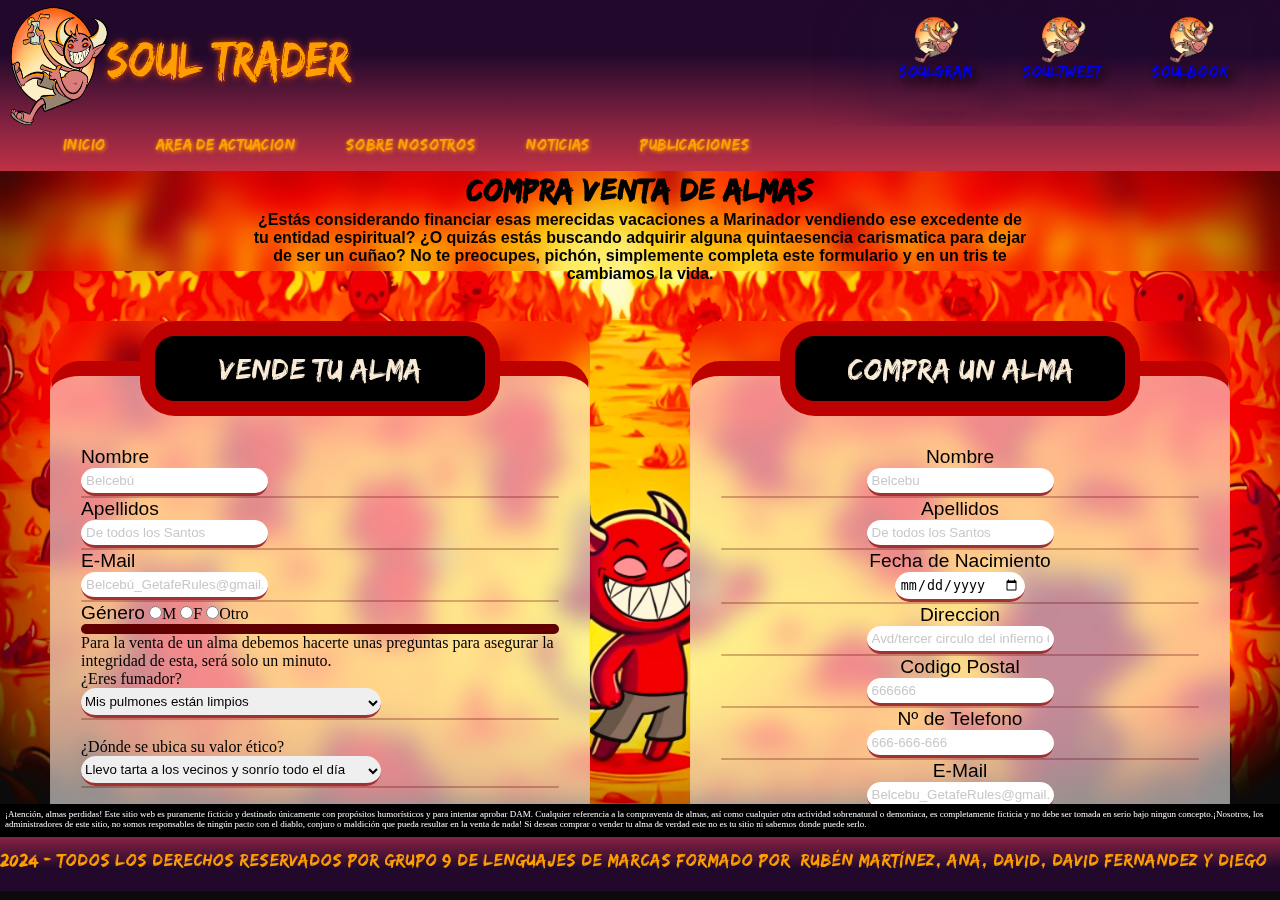
<file: contacto.html>
<!DOCTYPE html>
<html lang="en">

<head>
    <meta charset="UTF-8">
    <meta name="viewport" content="width=device-width, initial-scale=1.0">
    <link rel="stylesheet" href="style.css">
    <link rel="shortcut icon" href="img/favicon.png" type="image/x-icon">
    <title>Contacto</title>
</head>

<body class="body-contacto">
    <div id="contenedor">
        <header id="header_padre">
            <img class="logo" src="img/Logo.png">
            <ul>
                <li id="logo1"><a href="#"><img class="ico-enlace" class="logo" src="img/favicon.png">
                        <p>SoulGram</p>
                    </a></li>
                <li id="logo2"><a href="#"><img class="ico-enlace" class="logo" src="img/favicon.png">
                        <p>SoulTweet</p>
                    </a></li>
                <li id="logo3"><a href="#"><img class="ico-enlace" class="logo" src="img/favicon.png">
                        <p>SoulBook</p>
                    </a></li>
            </ul>
        </header>
        <nav>
            <ul class="nav">
                <li id="inicio"><a href="index.html">Inicio</a></li>
                <li id="areaactuacion"><a href="AreasDeActuacion.html">Area de actuacion</a></li>
                <li id="sobrenosotros"><a href="#">Sobre Nosotros</a>
                    <ul>
                        <li><a href="Quienes somos.html">Quienes somos</a></li>
                        <li><a href="contacto.html">Contacto</a></li>
                        <li><a href="localizacion.html">Localizacion</a></li>
                    </ul>
                </li>
                <li id="noticias"><a href="noticias.html">Noticias</a></li>
                <li id="publicaciones"><a href="#">Publicaciones</a></li>
            </ul>
        </nav>
        <div id="espacio"></div>
        <div class="contenido-contacto">
            <div class="contenido-header">
                <header class="header-contacto">
                    <h1>Compra Venta de almas</h1>
                    <p> <b>¿Estás considerando financiar esas merecidas vacaciones a Marinador
                        vendiendo ese excedente de tu entidad espiritual?
                        ¿O quizás estás buscando adquirir alguna quintaesencia carismatica
                        para dejar de ser un cuñao? No te preocupes, pichón, simplemente 
                        completa este formulario y en un tris te cambiamos la vida.</b>
                    </p>
                </header>
            </div>
            <div class="contenido-section-aside">
                <section class="section-contacto" id="sectioncontacto">
                    <form form action="#" method="post">
                        <fieldset>
                            <legend>Vende Tu Alma</legend>
                            <label>Nombre</label>
                            <br><input name="nombre" type="text" placeholder="Belcebú">
                            <hr class="hr-pequeño">
                            <label>Apellidos</label>
                            <br><input name="apellidos" type="text" placeholder="De todos los Santos">
                            <hr class="hr-pequeño">
                            <label>E-Mail</label>
                            <br><input name="E-Mail" type="email" placeholder="Belcebú_GetafeRules@gmail.com">
                            <hr class="hr-pequeño">
                            <label>Género</label>
                            <input name="Género" type="radio" value="1">M
                            <input name="Género" type="radio" value="2">F
                            <input name="Género" type="radio" value="3">Otro
                            <hr>
                            <p>Para la venta de un alma debemos hacerte unas preguntas para asegurar la integridad de esta, será solo un minuto.</p>
                            ¿Eres fumador?
                            <select>
                                <option value="1">Mis pulmones están limpios</option>
                                <option value="2">Solo cuando no están los niños</option>
                                <option value="3">Fumador social</option>
                                <option value="4">Como un camionero</option>
                            </select>
                            <hr class="hr-pequeño">
                            <br>¿Dónde se ubica su valor ético?
                            <select>
                                <option value="1">Llevo tarta a los vecinos y sonrío todo el día</option>
                                <option value="2">Doy moneditas a la gente del metro y eso</option>
                                <option value="3">Hago pupa a perritos bonitos</option>
                                <option value="4">Me gusta la pizza con piña</option>
                            </select>
                            <hr class="hr-pequeño">
                            <br>¿Cuál es su nivel de actividad media?
                            <select>
                                <option value="1">Estoy empadronad@ en el gym</option>
                                <option value="2">Bajo a por el pan y eso que está a 5 minutos</option>
                                <option value="3">Me doy un paseo hasta el estanco</option>
                                <option value="4">Tengo moho en los sobacos</option>
                            </select>
                            <hr class="hr-pequeño">
                            <br>¿Qué nivel social posee?
                            <select>
                                <option value="1">Podría ser el próximo presidente de los EEUU</option>
                                <option value="2">Tengo amigos... creo</option>
                                <option value="3">Me junto los sábados con dos amigos a tirar dados sobre un tapete que cuido más que a mis WarHammer</option>
                                <option value="4">Una vez le dije hola al cartero</option>
                            </select>
                            <hr class="hr-pequeño">
                            <br>¿Cómo va su suerte en la vida?
                            <select>
                                <option value="1">Una vez me tocó el euromillón</option>
                                <option value="2">Gané una vez en el bingo de mi pueblo</option>
                                <option value="3">Paso desapercibido</option>
                                <option value="4">Soy esa persona a la que se le caen los pantalones justo cuando estaba pasando Madrid directo por ahí haciendo un reportaje de yonkis en las calles y no solo me entrevistan, sino que después me convierto en meme viral que se comparte como sticker en los grupos de WhatsApp.</option>
                            </select>
                            <hr class="hr-pequeño">
                            <br>¿A cuántas revoluciones funciona su cerebro?
                            <select>
                                <option value="1">Soy al que llaman para arreglar el PC</option>
                                <option value="2">Sé datos aleatorios que escucho en TikTok</option>
                                <option value="3">Miro movidas del Horóscopo y todo eso</option>
                                <option value="4">Si me despisto me cago encima</option>
                            </select>
                            <hr class="hr-pequeño">
                            <br>¿A qué has llegado en la vida?
                            <select>
                                <option value="1">Éxito sin precedentes y logros personales</option>
                                <option value="2">Le puedo dejar a mis hijos un piso pagado para los 3</option>
                                <option value="3">Ayer hice un collar de macarrones usando más de dos colores</option>
                                <option value="4">¿Por qué crees que estoy rellenando este formulario de mierda?</option>
                            </select>
                            <hr class="hr-pequeño">
                            <br>En caso de crisis eres la persona que...
                            <select>
                                <option value="1">Tomo liderazgo y organizo a mis compañeros</option>
                                <option value="2">Procuro obedecer órdenes y estar atento a oportunidades</option>
                                <option value="3">Tengo miedo, me hago bola y retraso al grupo</option>
                                <option value="4">¡¡BANG BANG BANG!! No puedo confiar en nadie...</option>
                            </select>
                            <hr class="hr-pequeño">
                            <br>¿Nivel de educación?
                            <select>
                                <option value="1">Siempre doy las gracias y digo por favor</option>
                                <option value="2">Devuelvo el saludo aunque no conozca a la persona</option>
                                <option value="3">Me tiro pedos en el metro</option>
                                <option value="4">Grito y golpeo como un macaco porque no sé dialogar como una persona civilizada</option>
                            </select>
                            <hr class="hr-pequeño">
                            <br>Cuéntanos cositas que creas que puedan dar valor a tu alma:
                            <textarea name="tuvida"></textarea>
                            <hr>
                            <br><a href="#">Términos y Condiciones</a>
                            <br><input type="checkbox" name="aceptar-terminos-y-condiciones" >
                            Acepto los términos y condiciones de la Compraventa de Almas.
                            <br><input type="checkbox" name="aceptar-terminos-y-condiciones" >
                            Quiero recibir noticias sobre nuevas almas.
                            <hr>
                            <button type="submit"><img src="img/aceptar.png"></button>
                        </fieldset>
                    </form>
                </section>
                <!--ASIDE--------------------------------------------------------->
                <aside class="aside-contacto" id="asidecontacto">
                    
                    <form action="#" method="post">
                        <fieldset>
                            <legend>Compra un Alma</legend>
                            <label>Nombre</label>
                            <br><input name="nombre" type="text" placeholder="Belcebu">
                            <hr class="hr-pequeño">
                            <label>Apellidos</label>
                            <br><input name="apellidos" type="text" placeholder="De todos los Santos">
                            <hr class="hr-pequeño">
                            <label>Fecha de Nacimiento</label>
                            <br><input name="Fecha de Nacimiento" type="date" placeholder="">
                            <hr class="hr-pequeño">
                            <label>Direccion</label>
                            <br><input name="Direccion" type="text" placeholder="Avd/tercer circulo del infierno 6, piso 4ºK">
                            <hr class="hr-pequeño">
                            <label>Codigo Postal</label>
                            <br><input name="Postal" type="text" placeholder="666666">
                            <hr class="hr-pequeño">
                            <label>Nº de Telefono</label>
                            <br><input name="Telefono" type="number" placeholder="666-666-666">
                            <hr class="hr-pequeño">
                            <label>E-Mail</label>
                            <br><input name="E-Mail" type="email" placeholder="Belcebu_GetafeRules@gmail.com">
                            <hr class="hr-pequeño">
                            <label>Género</label>
                            <input name="Género" type="radio" value="1">M
                            <input name="Género" type="radio" value="2">F
                            <input name="Género" type="radio" value="3">Otro
                            <hr class="hr-pequeño">
                            <p>A continuación podra elegir un alma de entre las disponibles.</p>
                            <br>
                            <b>Artista:</b>
                            <br><input name="alma" type="radio" value="1">Dibujante frustrado 
                            <br><input name="alma" type="radio" value="2">Cantante con la maldición de los 27
                            <br><input name="alma" type="radio" value="3">Escultor pero que acabo de profe de artes
                            <br><input name="alma" type="radio" value="4">Escritora con el síndrome del impostor
                            <br><input name="alma" type="radio" value="5">Actor encasillado en papeles de mierda
                            <hr class="hr-pequeño">
                            <br><b>Genio:</b>
                            <br><input name="alma" type="radio" value="6">Químico con un problema de meta azul
                            <br><input name="alma" type="radio" value="7">Físico, pero solo lo llaman para podcasts a que diga cosas locas
                            <br><input name="alma" type="radio" value="8">Filósofo con crisis de identidad
                            <br><input name="alma" type="radio" value="9">Médico reputado pero hipocondriaco
                            <br><input name="alma" type="radio" value="10">Programadora increíble, pero solo habla de programación.
                            <hr class="hr-pequeño">
                            <br><b>Atleta:</b>
                            <br><input name="alma" type="radio" value="11">Campeón olímpico pero acabó de coach en el gym
                            <br><input name="alma" type="radio" value="12">Tiradora con arco acusada por "fallar un tiro"
                            <br><input name="alma" type="radio" value="13">Atleta con récord Guinness y 18 meses limpio
                            <br><input name="alma" type="radio" value="14">Futbolista balón de oro pero con negocios feos feotes
                            <br><input name="alma" type="radio" value="15">Boxeador con 70 victorias 0 derrotas y 1 neurona
                            <hr class="hr-pequeño">
                            <br> <b>Almas en rebajas:</b>
                            <br><input name="alma" type="radio" value="16">El %$#@ que inventó el batido de bacon.
                            <br><input name="alma" type="radio" value="17">Un menda galardonado con un premio Darwin
                            <br><input name="alma" type="radio" value="18">Una vendedora de teletienda
                            <br><input name="alma" type="radio" value="19">Un cuñado de magnitud 11
                            <br><input name="alma" type="radio" value="19">Estudiante de DAM que hace webs de contacto para vender almas
                            <hr>
                            <p>Recuerde que para pedir un alma personalizado se debe
                                establecer contacto directo con satanas o acudir a una de nuestras oficinas
                            del hades, gracias </p>
                            <hr>
                            <br><a href="#">Terminos y Condiciones</a>
                            <br><input type="checkbox" name="aceptar-terminos-y-condiciones" >
                            Acepto los terminos y condiciones de la CompraVenta de almas.
                            <br><input type="checkbox" name="aceptar-terminos-y-condiciones" >
                            Quiero recibir noticias sobre nuevas almas.
                            <hr>
                            <button type="submit"><img src="img/aceptar.png"></button>
                        </fieldset>
                    </form>
                
                </aside>
            </div>
            <div class="disclaimer">
                
                ¡Atención, almas perdidas! Este sitio web es puramente 
                ficticio y destinado únicamente con propósitos humorísticos y para intentar aprobar DAM. 
                Cualquier referencia a la compraventa de almas, así como cualquier otra actividad 
                sobrenatural o demoniaca, es completamente ficticia y no debe ser tomada en serio bajo
                ningun concepto.¡Nosotros, los administradores de este sitio, no somos 
                responsables de ningún pacto con el diablo, conjuro o maldición que pueda resultar 
                en la venta de nada! Si deseas comprar o vender tu alma de verdad este no es tu sitio
                ni sabemos donde puede serlo.
        
            
            </div>
        </div>
        <footer id="footergrande">
            <div>
                <p id="textofooter">2024 - Todos los derechos reservados por grupo 9 de Lenguajes de Marcas formado por:
                    Rubén Martínez, Ana, David, David Fernandez y Diego</p>
            </div>
        </footer>
    </div>
</body>

</html>
</file>
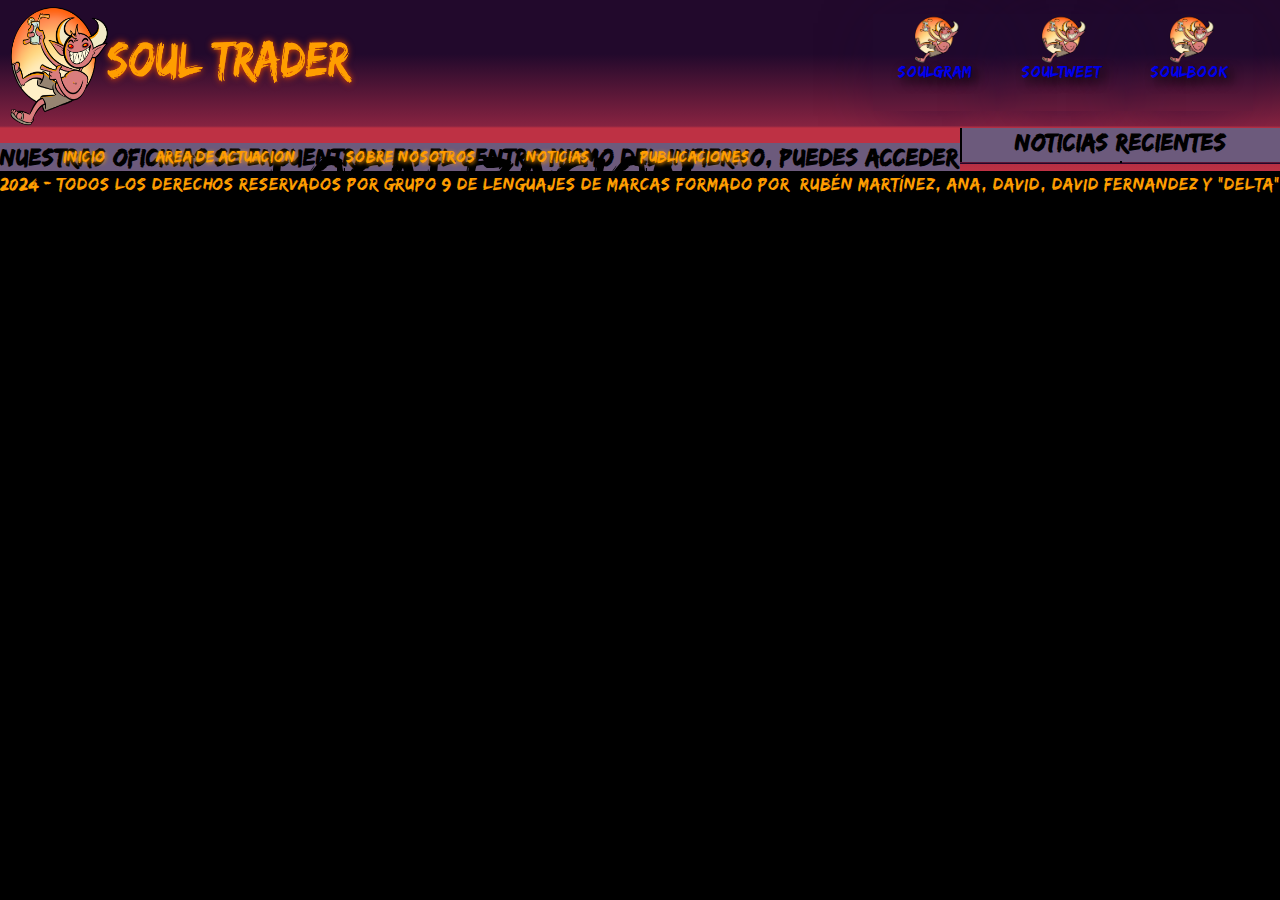
<file: localizacion.html>
<!DOCTYPE html>
<html lang="en">
<head>
    <meta charset="UTF-8">
    <meta name="viewport" content="width=device-width, initial-scale=1.0">
    <link rel="stylesheet" href="style.css">
    <link rel="shortcut icon" href="img/favicon.png" type="image/x-icon">
    <title>Localizacion</title>
</head>
<body>
    <div id="contenedor">
    <header id="header_padre">
        <img class="logo" src="img/Logo.png">
        <ul>
            <li id="logo1"><a href="#"><img class="ico-enlace" class="logo" src="img/favicon.png" ><p>SoulGram</p></a></li>
            <li id="logo2"><a href="#"><img class="ico-enlace" class="logo" src="img/favicon.png" ><p>SoulTweet</p></a></li>
            <li id="logo3"><a href="#"><img class="ico-enlace" class="logo" src="img/favicon.png" ><p>SoulBook</p></a></li>
        </ul>
    </header>
    <nav>
        <nav>
            <ul class="nav">
                <li id="inicio"><a href="index.html">Inicio</a></li>
                <li id="areaactuacion"><a href="AreasDeActuacion.html">Area de actuacion</a></li>
                <li id="sobrenosotros"><a href="#">Sobre Nosotros</a>
                    <ul>
                        <li><a href="Quienes somos.html">Quienes somos</a></li>
                        <li><a href="contacto.html">Contacto</a></li>
                        <li><a href="localizacion.html">Localizacion</a></li>
                    </ul>
                </li>
                <li id="noticias"><a href="noticias.html">Noticias</a></li>
                <li id="publicaciones"><a href="#">Publicaciones</a></li>
            </ul>
        </nav>
    <div id="espacio"></div>
    <div class="contenido">
    <section>
        <header id="headersection">
            <p class="titulo">Localizacion </p>
        </header>
        <article id="articlelocalizacion">
            <p class="textoLoca">Nuestras oficinas se encuentran en el centro mismo del infierno, puedes acceder via Caronte o a pie atravesando el mar de las ánimas. </p>
            <div id="mapa"><iframe src="https://www.google.com/maps/embed?pb=!1m18!1m12!1m3!1d2624.971814950243!2d2.292122320972641!3d48.85874784689652!2m3!1f0!2f0!3f0!3m2!1i1024!2i768!4f13.1!3m3!1m2!1s0x47e66e1f06e2b70f%3A0x40b82c3688c9460!2zUGFyw61zLCBGcmFuY2lh!5e0!3m2!1ses!2ses!4v1714320481564!5m2!1ses!2ses" width="600" height="450" style="border:0;" allowfullscreen="" loading="lazy" referrerpolicy="no-referrer-when-downgrade"></iframe></div>
        </article>
        
    </section>
    <aside>
        <h2>Noticias recientes</h2>
        <div id="almacennoticias">
            <div class="noticias"></div>
            <div class="noticias"></div>
            <div class="noticias"></div>
            <div class="masnoticias"></div>
        </div>
    </aside>
    </div>
    <footer id="footergrande">
        <div>
        <p id="textofooter">2024 - Todos los derechos reservados por grupo 9 de Lenguajes de Marcas formado por: 
            Rubén Martínez, Ana, David, David Fernandez y "Delta"</p>
        </div>
    </footer>
    </div>  
</body>
</html>
</file>
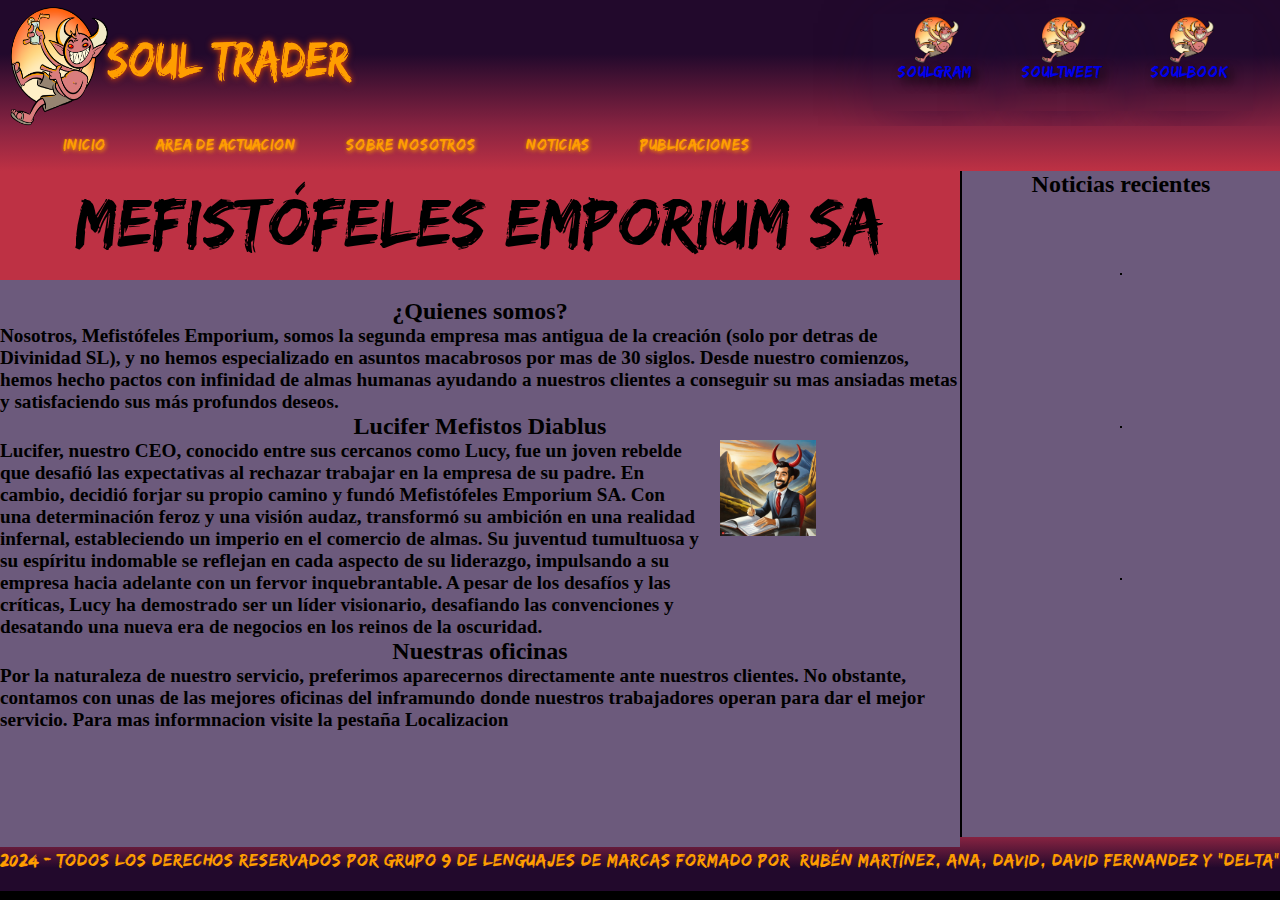
<file: Quienes somos.html>
<!DOCTYPE html>
<html lang="en">

<head>
    <meta charset="UTF-8">
    <meta name="viewport" content="width=device-width, initial-scale=1.0">
    <link rel="stylesheet" href="style.css">
    <link rel="shortcut icon" href="img/favicon.png" type="image/x-icon">
    <title>Quienes somos</title>
</head>

<body>
    <div id="contenedor">
        <header id="header_padre">
            <img class="logo" src="img/Logo.png">
            <ul>
                <li id="logo1"><a href="#"><img class="ico-enlace" class="logo" src="img/favicon.png">
                        <p>SoulGram</p>
                    </a></li>
                <li id="logo2"><a href="#"><img class="ico-enlace" class="logo" src="img/favicon.png">
                        <p>SoulTweet</p>
                    </a></li>
                <li id="logo3"><a href="#"><img class="ico-enlace" class="logo" src="img/favicon.png">
                        <p>SoulBook</p>
                    </a></li>
            </ul>
        </header>
        <nav>
            <ul class="nav">
                <li id="inicio"><a href="index.html">Inicio</a></li>
                <li id="areaactuacion"><a href="AreasDeActuacion.html">Area de actuacion</a></li>
                <li id="sobrenosotros"><a href="#">Sobre Nosotros</a>
                    <ul>
                        <li><a href="Quienes somos.html">Quienes somos</a></li>
                        <li><a href="contacto.html">Contacto</a></li>
                        <li><a href="localizacion.html">Localizacion</a></li>
                    </ul>
                </li>
                <li id="noticias"><a href="noticias.html">Noticias</a></li>
                <li id="publicaciones"><a href="#">Publicaciones</a></li>
            </ul>
        </nav>
        <div id="espacio"></div>
        <div class="contenido">
            <section>
                <header id="headersection">
                    <p class="titulo">Mefistófeles Emporium SA </p>
                </header>
                <article id="articlequienessomos">
                    <br>
                    <h2>¿Quienes somos?</h2>
                    <p class="QS">
                        Nosotros, Mefistófeles Emporium, somos la segunda empresa mas antigua de la creación (solo por
                        detras de Divinidad SL), y no hemos especializado en asuntos macabrosos por mas de 30 siglos.
                        Desde nuestro comienzos, hemos hecho pactos con infinidad de almas humanas ayudando a nuestros
                        clientes a conseguir su mas ansiadas metas y satisfaciendo sus más profundos deseos.
                    </p>
                    <h2>Lucifer Mefistos Diablus</h2>
                    <div class="biografia">
                        <div>
                        <p class="QS">
                            Lucifer, nuestro CEO, conocido entre sus cercanos como Lucy, fue un joven rebelde que
                            desafió las expectativas al rechazar trabajar en la empresa de su padre. En cambio, decidió
                            forjar su propio camino y fundó Mefistófeles Emporium SA. Con una determinación feroz y una
                            visión audaz, transformó su ambición en una realidad infernal, estableciendo un imperio en
                            el comercio de almas. Su juventud tumultuosa y su espíritu indomable se reflejan en cada
                            aspecto de su liderazgo, impulsando a su empresa hacia adelante con un fervor
                            inquebrantable. A pesar de los desafíos y las críticas, Lucy ha demostrado ser un líder
                            visionario, desafiando las convenciones y desatando una nueva era de negocios en los reinos
                            de la oscuridad.
                        </p>
                        </div>

                        <div class="diablo">
                            <img src="img/el diablo.jpg" alt="imagen generada con IA de el diablo-empresario">
                        </div>
                    </div>
                    <h2>Nuestras oficinas</h2>
                <p class="QS">Por la naturaleza de nuestro servicio, preferimos aparecernos directamente ante nuestros clientes. No obstante, contamos con unas de las mejores oficinas del inframundo donde nuestros trabajadores operan para dar el mejor servicio. Para mas informnacion visite la pestaña Localizacion</p>
            </section>
            <aside>
                <h2>Noticias recientes</h2>
                <div id="almacennoticias">
                    <div class="noticias"></div>
                    <div class="noticias"></div>
                    <div class="noticias"></div>
                    <div class="masnoticias"></div>
                </div>
            </aside>
        </div>
        <footer id="footergrande">
            <div>
                <p id="textofooter">2024 - Todos los derechos reservados por grupo 9 de Lenguajes de Marcas formado por:
                    Rubén Martínez, Ana, David, David Fernandez y "Delta"</p>
            </div>
        </footer>
    </div>
</body>

</html>
</file>
<file: style.css>
@font-face {
    font-family: EDO;
    src: url(font/edo.ttf);
}
*{
    margin: 0px;
    padding: 0px;           
}
body {
    background-color: black;
    overflow-y: hidden;
    overflow-x: hidden;
    display: flex;
    flex-wrap: wrap;
    align-items: center;
    justify-content: center;
    min-height: 100vh;
}
ul {
    list-style: none;
}
a {
    text-decoration: none;
}
#contenedor {
    margin: auto;
    width: 100vw;
    height: 100vh;
}
/*-------------------------------------*/
#header_padre {
    background: linear-gradient(180deg, rgba(34, 9, 44, 1) 43%, rgba(135, 35, 65, 1) 100%, rgba(190, 49, 68, 1) 100%);
    height: 14%;
    width: 100%;
    display: flex;
    justify-content: space-between;
}
.logo {
    width: 360px;
}
header ul {
    padding: 15px;
    margin: -1px 12px 0px 0px;
    display: grid;
    width: 35%;
    justify-content: end;
    font-family: EDO;
    color: #bb14ca;
    text-shadow: 5px 5px 11px rgb(0, 0, 0);
}
#logo1 {
    grid-column: 1;
    box-shadow: 0px 7px 77px -25px rgba(19, 5, 53, 1);
    background-color: rgba(19, 5, 53, 0.110);
}
#logo2 {
    grid-column: 2;
    box-shadow: 0px 7px 77px -25px rgba(19, 5, 53, 1);
    background-color: rgba(19, 5, 53, 0.110);
}
#logo3 {
    grid-column: 3;
    box-shadow: 0px 7px 77px -25px rgba(19, 5, 53, 1);
    background-color: rgba(19, 5, 53, 0.110);
}
header ul li {
    padding: 0px 25px;
}
.ico-enlace {
    width: 50px;
    margin: auto;
    display: flex;
}
/*------------------------------------*/
@media screen and (min-width:1299px) {
    #headersection {
        background-color: red;
    }
    header p {
        height: 100%;
        width: 100%;
        margin: 0;
        font-family: EDO;
    }
    #espacio {
        height: 5%;
    }
    nav {
        background: linear-gradient(180deg, rgba(34, 9, 44, 1) 0%, rgba(135, 35, 65, 1) 0%, rgba(190, 49, 68, 1) 100%);
        height: 5%;
        width: 100%;
        position: absolute;
        font-family: EDO;
    }
    .nav {
        height: 90%;
        width: 100%;
        margin: auto;
        display: inline-block;
        box-sizing: border-box;
        text-align: center;
        padding: 0 10vw;
    }
    .nav li a {
        color: rgb(255, 158, 0);
        text-shadow: 1px 1px 4px rgb(255, 158, 0);
        padding: 10px 15px;
        display: block;
        font-size: 22px;
        height: calc(100% - 20px);
        text-transform: uppercase;
        border-radius: 25px 25px 25px 25px;
    }
    .nav a:hover {
        animation: scale-up-center 0.4s cubic-bezier(0.390, 0.575, 0.565, 1.000) both;
    }
    .nav>li {
        float: left;
        height: 100%;
        margin: 0 10px;
    }
    .nav li ul {
        opacity: 0;
        visibility: hidden;
        min-width: 100%;
        left: 0;
        top: 100%;
        transition: opacity 600ms, visibility 600ms;
    }
    .nav li:hover>ul {
        visibility: visible;
        opacity: 1;
    }
    #inicio a {
        font-weight: 100;
        transition: 708ms;
    }
    #sobrenosotros a {
        border-radius: 25px 25px 0 0;
    }
    #sobrenosotros ul {
        width: inherit;
        padding: 0;
    }
    #sobrenosotros ul li {
        transition: all 0.6s ease-in-out;
        background-color: rgba(190, 49, 68, 1);
    }
    #sobrenosotros ul li a {
        border-radius: 0;
    }
    @keyframes scale-up-center {
        0% {
            transform: scale(1);
        }
        100% {
            transform: scale(1.25);
        }
    }
    /*------------------------------------*/
    .contenido {
        display: flex;
        height: 74%;
    }
    /*-------------------------------------*/
    section {
        background-color: yellowgreen;
        width: 75%;
        height: 100%;
    }
    section header {
        background-color: black;
        width: 100%;
        height: 15%;
    }
    section article {
        background-color: rgb(108, 90, 124);
        width: 100%;
        height: 75%;
    }
    section footer {
        background-color: rgb(255, 135, 229);
        width: 100%;
        height: 8.3%;
    }
    /*-----------------------------------*/
    aside {
        background-color: rgb(108, 90, 124);
        width: 25%;
        box-sizing: border-box;
        height: 100%;
        text-align: center;
    }
    #almacennoticias {
        display: grid;
        width: 100%;
        height: calc(100% - 68px);
        align-items: center;
        justify-items: center;
    }
    .noticias {
        background-color: white;
        border: 1px solid #000;
        margin: 5px 0;
        font-size: 10px;
        color: purple;
    }
    .news h2{
        padding-top: 1%;
        font-size: 5em;
        color: #000;
    }
    .card{
        position: relative;
        width: 15vw;
        height: 25vh;
        margin: 20px;
    }
    #footernoticias{
        height: 5%;
    }
    /*-----------------------------------*/
    #footergrande {
        background: linear-gradient(0deg, rgba(34, 9, 44, 1) 43%, rgba(135, 35, 65, 1) 100%, rgba(190, 49, 68, 1) 100%);
        width: 100%;
        height: 6%;
    }
    #textofooter {
        font-family: EDO;
        color: rgb(255, 158, 0);
        font-size: 18px;
        display: block;
        margin: 0;
        padding-top: 1%;
    }
    /*-----------------------------------*/
}
@media screen and (max-width:1299px) {
    #espacio {
        height: 5%;
    }
    nav {
        background: linear-gradient(180deg, rgba(34, 9, 44, 1) 0%, rgba(135, 35, 65, 1) 0%, rgba(190, 49, 68, 1) 100%);
        height: 5%;
        width: 100%;
        position: absolute;
        font-family: EDO;
    }
    .nav {
        height: 90%;
        width: 100%;
        margin: auto;
        display: inline-block;
        box-sizing: border-box;
        text-align: center;
        padding: 0 3vw;
    }
    .nav li a {
        color: rgb(255, 158, 0);
        text-shadow: 1px 1px 4px rgb(255, 158, 0);
        padding: 10px 15px;
        display: block;
        font-size: 16px;
        height: calc(100% - 20px);
        text-transform: uppercase;
        border-radius: 25px 25px 25px 25px;
    }
    .nav a:hover {
        animation: scale-up-center 0.4s cubic-bezier(0.390, 0.575, 0.565, 1.000) both;
    }
    .nav>li {
        float: left;
        height: 100%;
        margin: 0 10px;
    }
    .nav li ul {
        opacity: 0;
        visibility: hidden;
        min-width: 100%;
        left: 0;
        top: 100%;
        transition: opacity 600ms, visibility 600ms;
    }
    .nav li:hover>ul {
        visibility: visible;
        opacity: 1;
    }
    #inicio a {
        font-weight: 100;
        transition: 708ms;
    }
    #sobrenosotros a {
        border-radius: 25px 25px 0 0;
    }
    #sobrenosotros ul {
        width: inherit;
        padding: 0;
    }
    #sobrenosotros ul li {
        transition: all 0.6s ease-in-out;
        background-color: rgba(190, 49, 68, 1);
    }
    #sobrenosotros ul li a {
        border-radius: 0;
    }
    @keyframes scale-up-center {
        0% {
            transform: scale(1);
        }
        100% {
            transform: scale(1.25);
        }
    }
    /*------------------------------------*/
    .contenido {
        display: flex;
        height: 74%;
    }
    /*-------------------------------------*/
    section {
        background-color: yellowgreen;
        width: 75%;
        height: 100%;
    }
    section header {
        width: 100%;
        height: 15%;
    }
    section article {
        background-color: rgb(108, 90, 124);
        width: 100%;
        height: 75%;
    }
    section footer {
        background-color: rgb(255, 135, 229);
        width: 100%;
        height: 8.3%;
    }
    /*-----------------------------------*/
    aside {
        background-color: rgb(108, 90, 124);
        width: 25%;
        box-sizing: border-box;
        height: 100%;
        text-align: center;
    }
    #almacennoticias {
        display: grid;
        width: 100%;
        height: calc(100% - 68px);
        align-items: center;
        justify-items: center;
    }
    .noticias {
        background-color: white;
        border: 1px solid #000;
        margin: 5px 0;
    }
    /*-----------------------------------*/
    #footergrande {
        background: linear-gradient(0deg, rgba(34, 9, 44, 1) 43%, rgba(135, 35, 65, 1) 100%, rgba(190, 49, 68, 1) 100%);
        width: 100%;
        height: 6%;
    }
    #textofooter {
        font-family: EDO;
        color: rgb(255, 158, 0);
        font-size: 18px;
        display: block;
        margin: 0;
        padding-top: 1%;
    }
    #headersection {
        background-color: rgba(190, 49, 68, 1);
    }
    .card{
        position: relative;
        width: 15vw;
        height: 22vh;
        margin: 20px;
    }
    #footernoticias{
        height: 5%;
    }
    .card .back h3{
        font-size: 15px;
        margin-top: 5px;
        letter-spacing: 1px;
    }
    .card .back p{
        letter-spacing: 1px;
        font-size: 8px;
        padding-top: 2px;
    }
    .card .back .link a{
        color: snow;
    }
    .card .back .link{
        border-top: 1px solid snow;
        height: 50px;
        line-height: 50px;
        font-size: 10px;
    }
    .card .front h3{
        position: absolute;
        bottom: 0px;
        width: 100%;
        height: 45px;
        line-height: 45px;
        color: rgb(255, 0, 0);
        background: yellow;
        text-align: center;
        font-size: 10px;
    }
    /*-----------------------------------*/
}
@media screen and (max-width:425px) {
    .logo {
        width: 170px;
        height: 65px;
    }
    header ul li {
        padding: 0 3px;
    }
    .ico-enlace {
        width: 25px;
    }
    #espacio {
        height: 5%;
    }
    #logo1,
    #logo2,
    #logo3 {
        font-size: 10px;
    }
    nav {
        background: linear-gradient(180deg, rgba(34, 9, 44, 1) 0%, rgba(135, 35, 65, 1) 0%, rgba(190, 49, 68, 1) 100%);
        height: 5%;
        width: 100%;
        position: absolute;
        font-family: EDO;
    }
    .nav {
        height: 90%;
        width: 100%;
        margin: auto;
        display: inline-block;
        box-sizing: border-box;
        text-align: center;
        padding: 0 0vw;
    }
    .nav li a {
        color: rgb(255, 158, 0);
        text-shadow: 1px 1px 4px rgb(255, 158, 0);
        padding: 10px 7.5px;
        display: block;
        font-size: 10px;
        height: calc(100% - 20px);
        text-transform: uppercase;
        border-radius: 25px 25px 25px 25px;
    }
    .nav a:hover {
        animation: scale-up-center 0.4s cubic-bezier(0.390, 0.575, 0.565, 1.000) both;
    }
    .nav>li {
        float: left;
        height: 100%;
        margin: 0;
    }
    .nav li ul {
        opacity: 0;
        visibility: hidden;
        min-width: 100%;
        left: 0;
        top: 100%;
        transition: opacity 600ms, visibility 600ms;
    }
    .nav li:hover>ul {
        visibility: visible;
        opacity: 1;
    }
    #inicio a {
        font-weight: 100;
        transition: 708ms;
    }
    #sobrenosotros a {
        border-radius: 25px 25px 0 0;
    }
    #sobrenosotros ul {
        width: inherit;
        padding: 0;
    }
    #sobrenosotros ul li {
        transition: all 0.6s ease-in-out;
        background-color: rgba(190, 49, 68, 1);
    }
    #sobrenosotros ul li a {
        border-radius: 0;
    }
    @keyframes scale-up-center {
        0% {
            transform: scale(1);
        }
        100% {
            transform: scale(1.25);
        }
    }
    section {
        width: 100%;
    }
    aside {
        width: 0%;
    }
    #headersection {
        background-color: rgba(190, 49, 68, 1);
    }
    /*------------------------------------*/
    .contenido {
        display: flex;
        height: 74%;
    }
    /*-------------------------------------*/
    section {
        background-color: yellowgreen;
        width: 100%;
        height: 100%;
    }
    section header {
        background-color: black;
        width: 100%;
        height: 10%;
    }
    section article {
        background-color: rgb(108, 90, 124);
        width: 100%;
        height: 80%;
    }
    section footer {
        background-color: rgb(255, 135, 229);
        width: 100%;
        height: 8.3%;
    }
    /*-------------------------------------*/
    aside{
        background-color: rgb(108, 90, 124);
        width: 0%;
        box-sizing: border-box;
        height: 100%;
        text-align: center;
    }
    #almacennoticias{
        display: grid;
        width: 100%;
        height: calc(100% - 68px);
        align-items: center;
        justify-items: center;
    }
    .noticias{
        background-color: white;
        border: 1px solid #000;
        margin: 5px 0;
    }
    /*-----------------------------------*/
    aside {
        background-color: rgb(108, 90, 124);
        width: 0%;
        box-sizing: border-box;
        height: 100%;
        text-align: center;
    }
    #almacennoticias {
        display: grid;
        width: 100%;
        height: calc(100% - 68px);
        align-items: center;
        justify-items: center;
    }
    .noticias {
        background-color: white;
        /* height: 25%; */
        border: 1px solid #000;
        margin: 5px 0;
    }
    /*-----------------------------------*/
    #footergrande {
        background: linear-gradient(0deg, rgba(34, 9, 44, 1) 43%, rgba(135, 35, 65, 1) 100%, rgba(190, 49, 68, 1) 100%);
        width: 100%;
        height: 8%;
    }
    #textofooter {
        font-family: EDO;
        color: rgb(255, 158, 0);
        font-size: 15px;
        display: block;
        margin: 0;
        padding-top: 1%;
    }
    .news h2{
        padding-top: 1%;
        font-size: 1.5em;
        color: #000;
    }
    .card{
        position: relative;
        width: 100px;
        height: 150px;
        margin: 20px;
    }
    #footernoticias{
        height: 10%;
    }
    .card .back h3{
        font-size: 15px;
        margin-top: 5px;
        letter-spacing: 1px;
    }
    .card .back p{
        letter-spacing: 1px;
        font-size: 6px;
        padding-top: 2px;
    }
    .card .back .link a{
        color: snow;
    }
    .card .back .link{
        border-top: 1px solid snow;
        height: 50px;
        line-height: 50px;
        font-size: 10px;
    }
    .card .front h3{
        position: absolute;
        bottom: 0px;
        width: 100%;
        height: 45px;
        line-height: 45px;
        color: rgb(255, 0, 0);
        background: yellow;
        text-align: center;
        font-size: 10px;
    }
}

/*-----------------------------------*/

.biografia {
    display: flex;
    justify-content: space-between;
}
.biografia div {
    flex: auto;
    
}

.diablo {
    margin-left: 20px;
    

}
.diablo img {
    width: 40%;
}
.titulo{
    font-size: 3.5em;
}
#mapa{
    padding-left:  20%;
    padding-bottom: 3px;}

.textoLoca{
    font-size: 1.5em;
    font-weight: 600;
}
.QS{
    font-size: 1.2em;
    font-weight: 600;
}
    /*-------------noticias--------------*/
    article{
        display: flex;
        flex-direction: column;
    }
    #fila1{
        display: flex;
        flex-direction: row;
        justify-content: space-evenly;
    }
    #fila2{
        display: flex;
        flex-direction: row;
        justify-content: space-evenly;
    }
    .news{
        color: red;
        display: block;
        text-align: center;
        text-shadow: 2px 2px 35px gold;
    }
    .card .face{
        position: absolute;
        width: 100%;
        height: 100%;
        backface-visibility: hidden;
        border-radius: 10px;
        overflow: hidden;
        transition: 0.5s;
    }
    .card .front{
        transform: perspective(600px) rotateY(0deg);
        box-shadow: 0px 5px 10px snow;
    }
    .card .front img{
        position: absolute;
        width: 100%;
        height: 100%;
        object-fit: cover;
    }
    .card .front h3{
        position: absolute;
        bottom: 0px;
        width: 100%;
        height: 45px;
        line-height: 45px;
        color: rgb(255, 0, 0);
        background: yellow;
        text-align: center;
    }
    .card .back{
        transform: perspective(600px) rotateY(180deg);
        background: purple;
        padding: 15px;
        color: snow;
        display: flex;
        flex-direction: column;
        justify-content: space-between;
        text-align: center;
        box-shadow: 0px 5px 10px snow;
    }
    .card .back .link{
        border-top: 1px solid snow;
        height: 50px;
        line-height: 50px;
    }
    
    .card:hover .front{
        transform: perspective(600px) rotateY(180deg);
    }
    .card:hover .back{
        transform: perspective(600px) rotateY(360deg);
    }
    #section-noticias{
        width: 100%;
    }
    
    #section-noticias article{
        height: 80%;
    }
/*▄▄▄▄▄▄▄▄▄▄▄▄▄▄▄▄▄▄▄▄▄▄▄▄▄▄▄▄▄▄▄▄▄▄▄▄▄▄▄▄▄▄▄▄▄▄▄▄▄▄▄▄▄▄▄▄▄▄▄▄▄▄▄▄▄▄▄▄▄▄▄▄▄▄▄▄▄▄▄▄▄*/
/*APARTADO DE CONTACTO//Realizado y docucomentado por Diego Ramirez Marco 1ºDAM Unir*/
/*▄▄▄▄▄▄▄▄▄▄▄▄▄▄▄▄▄▄▄▄▄▄▄▄▄▄▄▄▄▄▄▄▄▄▄▄▄▄▄▄▄▄▄▄▄▄▄▄▄▄▄▄▄▄▄▄▄▄▄▄▄▄▄▄▄▄▄▄▄▄▄▄▄▄▄▄▄▄▄▄▄*/

.body-contacto {
    background-color: #000;
    background-image: url(img/fondo.jpg);
    background-repeat: no-repeat;
    background-position: center;
    background-size: cover;
}

.body-contacto hr {   
    color: #600000;
    border: 5px solid #600000;
    border-radius: 100px;
}

.body-contacto .hr-pequeño {
    color: #600000;
    border: 1px solid #60000045;
    border-radius: 100px;
}

.contenido-contacto {
    display: block;
    height: 74%;
}

.contenido-header {
   
    height: 15%;
    display: block;
}

.header-contacto {

    height: 100%;
    text-align: center;
    padding: 0px 250px;
    backdrop-filter: blur(12px);
    position: relative;
    z-index: -1;

}


.header-contacto>h1 {
    font-family: EDO;
    margin: 0;
}

.header-contacto>p {
    font-size: 0.7rem;
    padding: 3px;
    font-family: 'Gill Sans', 'Gill Sans MT', Calibri, 'Trebuchet MS', sans-serif;
}

.contenido-section-aside {
    display: flex;
    width: 100%;
    height: 80%;
    overflow-y: scroll;
}


.contenido-section-aside fieldset {
    border-radius: 30px;
    padding: 30px;
    margin: 50px;
    border: 1px solid rgba(0, 0, 0, 0.023);
    border-bottom: 15px solid #600000;
    border-top: 15px solid #bd0000;
    background-color: rgba(255, 255, 255, 0.543);
    backdrop-filter: blur(12px);
}

.contenido-section-aside legend {
    text-align: center;
    border: 15px solid #bd0000;
    border-radius: 35px;
    width: 300px;
    padding: 15px;
    background-color: #000;
    font-family: EDO;
    font-size: 1.9rem;
    color: antiquewhite;
}

.contenido-section-aside label {
    font-family: 'Franklin Gothic Medium', 'Arial Narrow', Arial, sans-serif;
    font-size: 1.2rem;
}

.contenido-section-aside select {
    display: flex;
    border: NONE;
    border-radius: 30px;
    border-bottom: 3px solid rgb(164, 49, 49);
    height: 30px;
    width: 300px;
}

.contenido-section-aside textarea {

    padding: 5px;
    outline: none;
    border: none;
    width: 90%;
    height: 200px;
    border-radius: 15px;
    border-bottom: 3px solid rgb(164, 49, 49);
}

.contenido-section-aside input {
    padding: 5px;
    outline: none;
    border: none;
    border-radius: 15px;
    border-bottom: 3px solid rgb(164, 49, 49);
}


.contenido-section-aside input::placeholder {
    color: #90909080;
}


option[value="1"] {
    background-color: greenyellow;
}

option[value="2"] {
    background-color: rgb(255, 255, 47);
}

option[value="3"] {
    background-color: rgb(255, 172, 47);
}

option[value="4"] {
    background-color: rgb(255, 47, 47);
}

.contenido-section-aside img {
    width: 100px;
    background-color: #00000000;
}

.contenido-section-aside button {
    border: none;
    background-color: transparent;
}


.section-contacto {
    width: 50%;
    height: 100%;
}
.aside-contacto {
    width: 50%;
    height: 100%;
}

.disclaimer {
    background-color: #000;
    color: white;
    font-size: xx-small;
    height: 5%;
    padding: 5px;
}


/*▄▄▄▄▄▄▄▄▄▄▄▄▄▄▄▄▄▄▄▄▄▄▄▄▄▄▄▄▄▄▄▄▄▄▄▄▄▄▄▄▄▄▄▄▄▄▄▄▄▄▄▄▄▄▄▄▄▄▄▄▄▄▄▄▄▄▄▄▄▄▄▄▄▄▄▄▄▄▄▄▄*/
/*APARTADO DE CONTACTO RESPONSIVE//Realizado y documentado por Diego Ramirez Marco 1ºDAM Unir*/
/*▄▄▄▄▄▄▄▄▄▄▄▄▄▄▄▄▄▄▄▄▄▄▄▄▄▄▄▄▄▄▄▄▄▄▄▄▄▄▄▄▄▄▄▄▄▄▄▄▄▄▄▄▄▄▄▄▄▄▄▄▄▄▄▄▄▄▄▄▄▄▄▄▄▄▄▄▄▄▄▄▄*/

/*░░░░░░░Ipad Pro Horizontal░░░░░░░*/
@media screen and (max-width:1367px) {

    .header-contacto>p {
        font-size: 1rem;
    }
}

/*░░░░░░░Ipad Pro Vertical░░░░░░░*/
@media screen and (max-width:1025px) {
    .header-contacto>p {
        font-size: 1rem;
    }
}

/*░░░░░░░Samsung Galaxy S20 Ultra Vertical░░░░░░░*/
@media screen and (max-width:448px) {

    body {
        position: fixed;
    }

    .contenido-section-aside fieldset {
 
        margin: 20px;
        padding: 20px;
    }

    .contenido-section-aside {

        flex-wrap: wrap;
    }

    .section-contacto,
    .aside-contacto {

        width: 100%;
        height: fit-content;
        margin-bottom: 15px;
    }

    .contenido-section-aside legend {
        width: 275px;
    }

    .body-contacto {
        background-position: top;
        background-size: auto;
    }

    .header-contacto {
        padding: 10px 0;
    }

    .header-contacto>p {
        font-size: 0.7rem;
    }

    .disclaimer {
        font-size: 0.38rem;
        padding: 4px;
    }

    #textofooter {
        font-size: 15px;
        padding: 2%;
    }

    #footergrande {
        height: 7%;
    }

    header ul {
        padding: 10px;
        margin: -27px 0px 0px 0px;
        display: flex;
        width: 98%;
        justify-content: space-evenly;
    }

    .logo {
        width: 206px;
    }

    #header_padre {
        display: block;
    }

    .nav>li {
        margin: 0px -5px;
    }

    .nav li a {
        font-size: 12px;
    }
}

/*░░░░░░░Samsung Galaxy S20 Ultra  Horizontal░░░░░░░*/
@media screen and (max-width:920px) {

    .logo {
        width: 200px;
    }

    header ul {
        padding: 0px;
    }

    header ul li {
        padding: 5px 11px;
    }

    .ico-enlace {
        width: 30px;
    }
    .nav {
        padding: 0;
    }

    .nav li a {
        padding: 0px 27px;
        font-size: 16px;
    }
    .header-contacto>h1,
    .header-contacto>p {
        opacity: 0;
    }

    .contenido-header {
        height: 0%;

    }
    .contenido-section-aside fieldset {
        margin: 20px;
    }

    .contenido-section-aside {
        height: 92%;
    }

    .contenido-contacto {
        height: 73%;
    }

    #footergrande {
        height: 10%;
    }

    #textofooter {
        font-size: 0.8rem;
        display: flex;
        justify-content: center;
    }

    .disclaimer {
        font-size: 0.42rem;
        padding: 5px;
    }
}
#sectioncontacto{
    background-color: transparent;
}
#asidecontacto{
    background-color: transparent;
    border: 0;
}
/*▄▄▄▄▄▄▄▄▄▄▄▄▄▄▄▄▄▄▄▄▄▄▄▄▄▄▄▄▄▄▄▄▄▄▄▄▄▄▄▄▄▄▄▄▄▄▄▄▄▄▄▄▄▄▄▄▄▄▄▄▄▄▄▄▄▄▄▄▄▄▄▄*/
/*▄▄▄▄▄▄▄▄▄▄▄▄▄▄▄▄▄▄▄▄▄▄▄▄▄▄▄▄▄▄▄▄▄▄▄▄▄▄▄▄▄▄▄▄▄▄▄▄▄▄▄▄▄▄▄▄▄▄▄▄▄▄▄▄▄▄▄▄▄▄▄▄*/
#articlelocalizacion{
    height: 85%;
}
#articlequienessomos{
    height: 85%;
}
#contenedorarticledivs{
    margin-top: 2%;
    display: flex;
    flex-direction: row;
    margin-left: 1%;
}
article{
    align-items: center;
}
.soul-offer img{ 
    width: 200px;
}
.soul-offer{
    text-align: center;
}
#noticiaindex img{
    position: relative;
}
#headersection {
    font-family: EDO;
    font-size: 20px;
    text-align: center;
    padding-top: 1%;
}
aside{
    border-left: 2px solid #000000;
}
.wrapper .container{
    display: flex;
    flex-direction: row;
    justify-content: space-evenly;
}

.wrapper{
    width: 100%;
    height: 100vh;
    display: flex;
    align-items: center;
    justify-content: center;
}

.container{
    height: 300px;
    display: flex;
    flex-wrap: nowrap;
    justify-content: start;
}
.carta{
    width: 100px;
    height: 250px;
    border-radius: .75rem;
    background-size: cover;
    cursor: pointer;
    overflow: hidden;
    border-radius: 2rem;
    margin: 10px 15px;
    display: flex;
    align-items: center;
    transition: 0.6s cubic-bezier(.28, -0.03, 0, 0.99);
    box-shadow: 0px 10px 30px -5px rgba(0, 0, 0, 0.8);
}

.carta>.row{
    color: white;
    display: flex;
    flex-wrap: nowrap;
}

.carta>.row>.icon{
    background-color: #223;
    color: white;
    border-radius: 50%;
    width: 10px;
    display: flex;
    justify-content: center;
    align-items: center;
    margin: 30px;
}

.carta>.row>.description{
    display: flex;
    justify-content: center;
    flex-direction: column;
    overflow: hidden;
    height: 250px;
    width: 400px;
    opacity: 0;
    transform: translateY(30px);
    transition-delay: 0.3s;
    transition: all .3s ease;
}

.description p{
    color: rgb(rgb(240, 75, 75), rgb(84, 255, 84), rgb(67, 67, 233));
    padding-top: 2px;
    text-align: left;
}

.description h3{
    text-transform: uppercase;
}

input:checked + label{
width: 600px;
}
input:checked + label .description{
    opacity: 1 !important;
    transform: translateY(0) !important;
}

.carta[for="c1"]{
    background-image: url(img/Adquisicion\ Almas.jpg);
}
.carta[for="c2"]{
    background-image: url(img/Desarrollo.jpg);
}
.carta[for="c3"]{
    background-image: url(img/Venta.jpg);
}
.carta[for="c4"]{
    background-image: url(img/postventa.jpg);
}
.carta[for="c5"]{
    background-image: url(img/legal.jpg);
}
.carta[for="c6"]{
    background-image: url(img/investigacion.jpg);
}
#section-actuaciones{
    width: 100%;
}

#section-actuaciones article{
    height: 80%;
}
</file>
